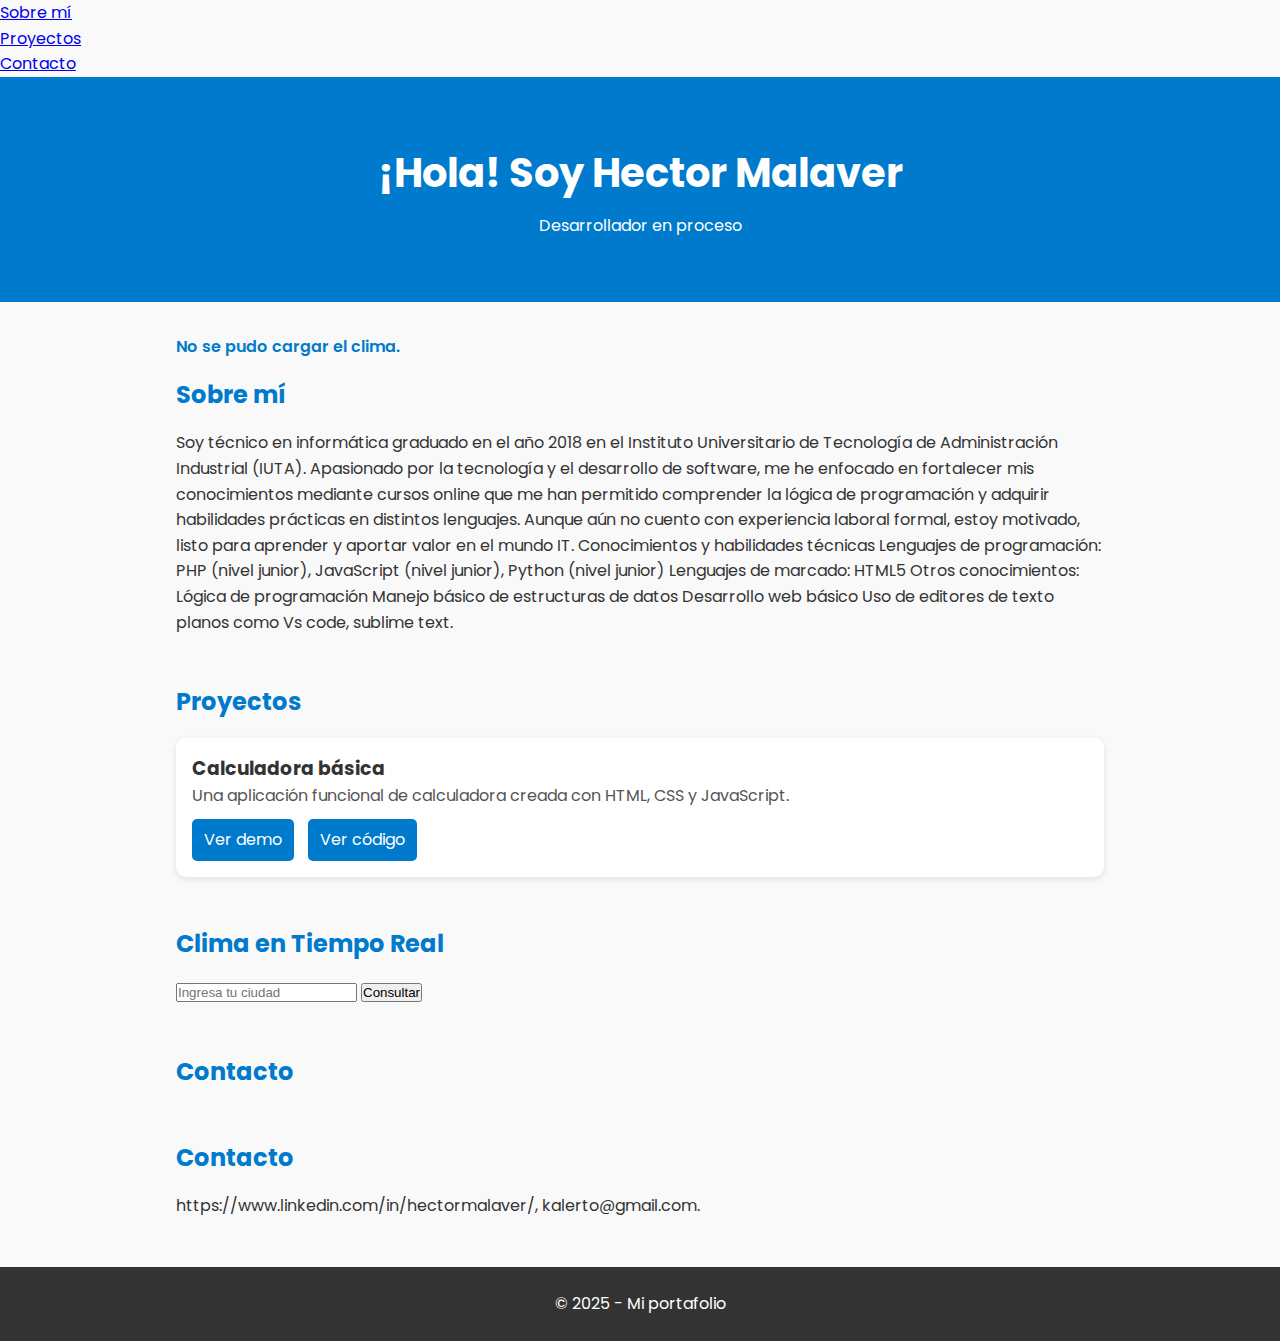
<file: index.html>
<!DOCTYPE html>
<html lang="es">
    <head>
        <meta charset="UTF-8" />
        <meta name="viewport" content="width=device-width, initial-scale=1.0"/>
        <title>Mi Portafolio</title>
      
        <!-- Google Fonts -->
        <link href="https://fonts.googleapis.com/css2?family=Poppins:wght@300;500;700&display=swap" rel="stylesheet">
      
        <link rel="stylesheet" href="styles.css" />
      </head>
      
<body>
  

    <nav>
        <ul>
          <li><a href="#sobre-mi">Sobre mí</a></li>
          <li><a href="#proyectos">Proyectos</a></li>
          <li><a href="#contacto">Contacto</a></li>
        </ul>
      </nav>
      
    <header>
    <h1>¡Hola! Soy Hector Malaver</h1>
    <p>Desarrollador en proceso </p>
    </header>

    <main>
      <div id="clima"></div>
      <div id="fecha"></div>
    
    <section>
      <h2>Sobre mí</h2>
      <p>Soy técnico en informática graduado en el
        año 2018 en el Instituto Universitario de Tecnología de Administración Industrial (IUTA).
        Apasionado por la tecnología y el desarrollo de software, me he enfocado en fortalecer mis conocimientos mediante cursos online que me han permitido comprender la lógica de programación y adquirir habilidades prácticas en distintos lenguajes. Aunque aún no cuento con experiencia laboral formal, estoy motivado, listo para aprender y aportar valor en el mundo IT.

        Conocimientos y habilidades técnicas
        Lenguajes de programación:
        PHP (nivel junior), JavaScript (nivel junior), Python (nivel junior)
        
        Lenguajes de marcado:
        HTML5
        
        Otros conocimientos:
        
        Lógica de programación
        
        Manejo básico de estructuras de datos
        
        Desarrollo web básico
        
        Uso de editores de texto planos como Vs code, sublime text.
        </p>
    </section>

      <section id="proyectos">
        <h2>Proyectos</h2>
        <div class="proyecto">
            <h3>Calculadora básica</h3>
            <p>Una aplicación funcional de calculadora creada con HTML, CSS y JavaScript.</p>
            <a href="calculadora/index.html" target="_blank" class="btn-demo">Ver demo</a>
            <a href="https://github.com/tu-usuario/calculadora" target="_blank" class="btn-codigo">Ver código</a>
          </div>
      </section>
      <section id="clima">
        <h2>Clima en Tiempo Real</h2>
        <div id="weather">
          <input type="text" id="cityInput" placeholder="Ingresa tu ciudad" />
          <button onclick="getWeather()">Consultar</button>
          <div id="weatherResult"></div>
        </div>
      </section>
      
      
      <section id="contacto">
        <h2>Contacto</h2>
      </section>
      
    <section>
      <h2>Contacto</h2>
      <p>https://www.linkedin.com/in/hectormalaver/, kalerto@gmail.com.</p>
    </section>
  </main>

  <footer>
    <p>© 2025 - Mi portafolio</p>
  </footer>
  <script src="weather.js"></script>

 
</body>
</html>
</file>
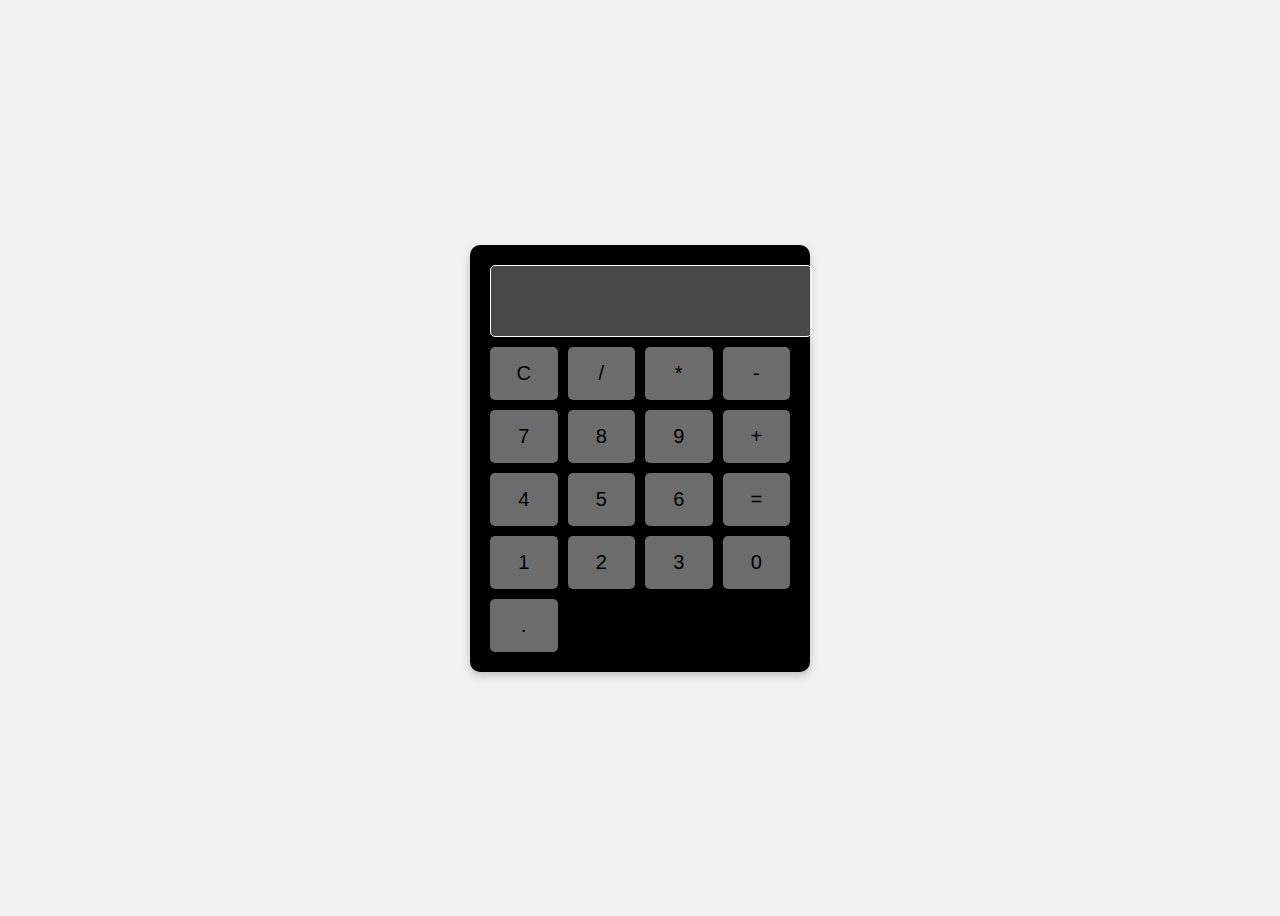
<file: calculadora/index.html>
<!DOCTYPE html>
<html lang="es">
<head>
  <meta charset="UTF-8" />
  <meta name="viewport" content="width=device-width, initial-scale=1.0"/>
  <title>Calculadora</title>
  <link rel="stylesheet" href="style.css" />
</head>
<body>
  <div class="calculator">
    <input type="text" id="display" disabled />
    <div class="buttons">
      <button onclick="clearDisplay()">C</button>
      <button onclick="appendValue('/')">/</button>
      <button onclick="appendValue('*')">*</button>
      <button onclick="appendValue('-')">-</button>

      <button onclick="appendValue('7')">7</button>
      <button onclick="appendValue('8')">8</button>
      <button onclick="appendValue('9')">9</button>
      <button onclick="appendValue('+')">+</button>

      <button onclick="appendValue('4')">4</button>
      <button onclick="appendValue('5')">5</button>
      <button onclick="appendValue('6')">6</button>
      <button onclick="calculate()">=</button>

      <button onclick="appendValue('1')">1</button>
      <button onclick="appendValue('2')">2</button>
      <button onclick="appendValue('3')">3</button>
      <button onclick="appendValue('0')">0</button>
      <button onclick="appendValue('.')">.</button>
    </div>
  </div>

  <script src="script.js"></script>
</body>
</html>
</file>
<file: styles.css>
* {
    margin: 0;
    padding: 0;
    box-sizing: border-box;
  }


  #clima, #fecha {
    font-size: 1rem;
    margin-top: 1rem;
    color: #007acc;
    font-weight: 600;
  }
  
  
  body {
    font-family: 'Poppins', sans-serif;
    background-color: #f9f9f9;
    color: #333;
    line-height: 1.6;
  }
  
  header {
    background-color: #007acc;
    color: white;
    padding: 4rem 2rem;
    text-align: center;
  }
  
  header h1 {
    font-size: 2.5rem;
    margin-bottom: 0.5rem;
  }
  
  main {
    max-width: 960px;
    margin: 2rem auto;
    padding: 0 1rem;
  }
  
  section {
    margin-bottom: 3rem;
  }
  
  h2 {
    color: #007acc;
    margin-bottom: 1rem;
  }
  
  footer {
    background-color: #333;
    color: white;
    text-align: center;
    padding: 1.5rem;
  }
  
  /* Responsive para móvil */
  @media (max-width: 600px) {
    header h1 {
      font-size: 2rem;
    }
  
    main {
      padding: 0 1rem;
    }
    nav {
        background-color: #333;
        padding: 1rem;
        text-align: center;
      }
      
      nav ul {
        list-style: none;
        display: flex;
        justify-content: center;
      }
      
      nav ul li {
        margin: 0 15px;
      }
      
      nav ul li a {
        text-decoration: none;
        color: white;
        font-weight: 500;
        font-size: 1.1rem;
      }
      
      nav ul li a:hover {
        color: #007acc;
      }
      
  }
  .proyecto {
    background-color: #fff;
    padding: 1rem;
    margin-bottom: 1.5rem;
    border-radius: 10px;
    box-shadow: 0 2px 6px rgba(0,0,0,0.1);
  }
  
  .proyecto h3 {
    margin-top: 0;
    color: #333;
  }
  
  .proyecto p {
    color: #555;
  }
  
  .proyecto a {
    display: inline-block;
    margin-top: 10px;
    text-decoration: none;
    background-color: #007acc;
    color: white;
    padding: 8px 12px;
    border-radius: 5px;
    transition: background-color 0.2s;
  }
  
  .proyecto a:hover {
    background-color: #005f99;
  }
  .proyecto a {
    display: inline-block;
    margin-right: 10px;
    margin-top: 10px;
    text-decoration: none;
    background-color: #007acc;
    color: white;
    padding: 8px 12px;
    border-radius: 5px;
    transition: background-color 0.2s;
  }
  
  .proyecto a:hover {
    background-color: #005f99;
  }
</file>
<file: calculadora/style.css>
body {
  font-family: 'Arial', sans-serif;
  background-color: #f2f2f2;
  display: flex;
  justify-content: center;
  align-items: center;
  height: 100vh;
}

.calculator {
  background-color: rgb(0, 0, 0);
  border-radius: 10px;
  box-shadow: 0 4px 8px rgba(0,0,0,0.2);
  padding: 20px;
  width: 300px;
}

#display {
  width: 100%;
  height: 50px;
  font-size: 24px;
  margin-bottom: 10px;
  text-align: right;
  padding: 10px;
  border: 1px solid #ffffff;
  border-radius: 5px;
}

.buttons {
  display: grid;
  grid-template-columns: repeat(4, 1fr);
  gap: 10px;
}

button {
  font-size: 20px;
  padding: 15px;
  border: none;
  border-radius: 5px;
  background-color: #6c6c6c;
  cursor: pointer;
  transition: background-color 0.2s;
}

button:hover {
  background-color: #ffffff;
}
</file>
